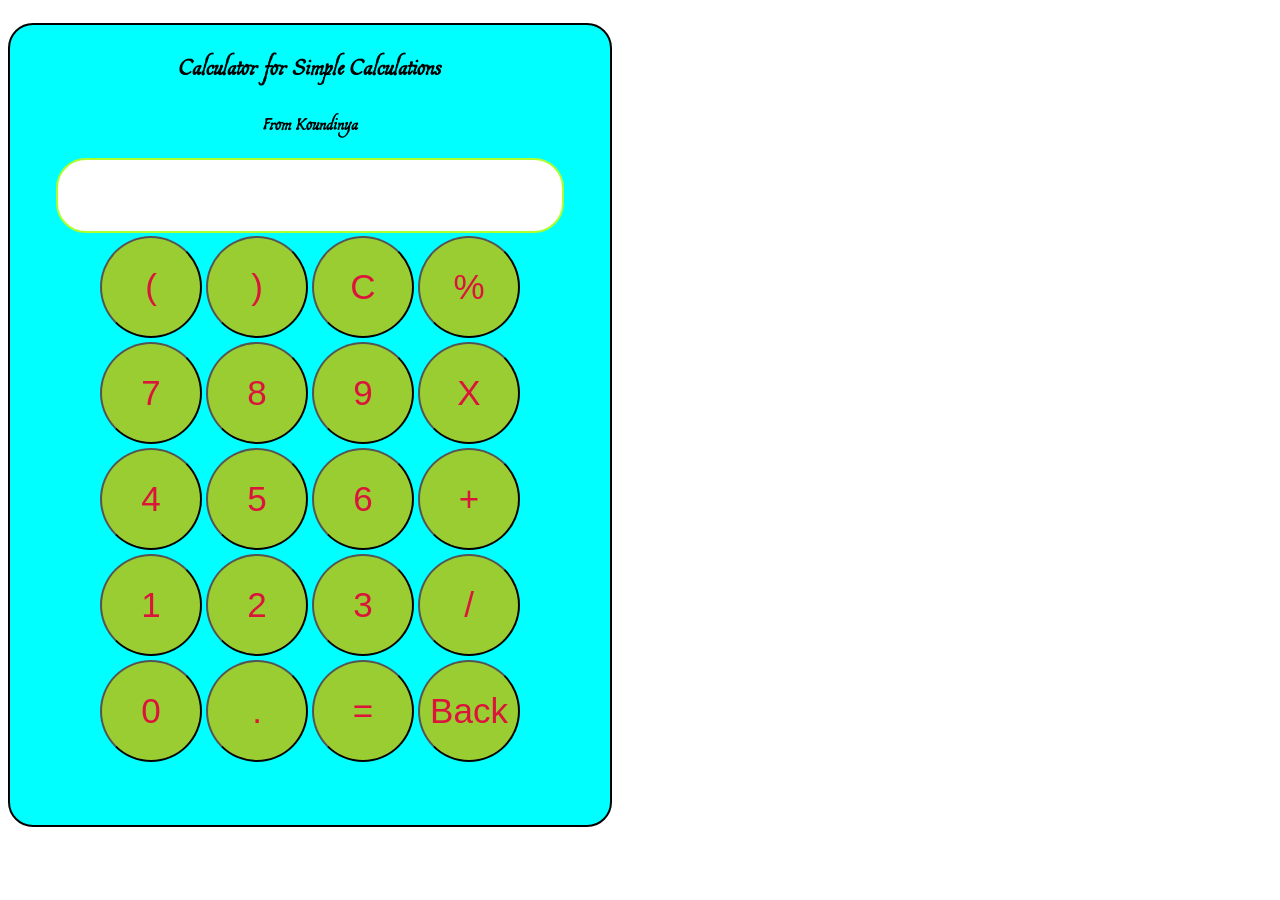
<file: Calculator.html>
<!DOCTYPE html>
<html lang="en">
<head>
    <meta charset="UTF-8">
    <meta http-equiv="X-UA-Compatible" content="IE=edge">
    <meta name="viewport" content="width=device-width, initial-scale=1.0">
    <link rel="preconnect" href="https://fonts.googleapis.com">
    <link rel="preconnect" href="https://fonts.gstatic.com" crossorigin>
    <link href="https://fonts.googleapis.com/css2?family=Estonia&display=swap" rel="stylesheet">    <link rel="stylesheet" href="./Calculator.css">
    <title>Calculator</title>
</head>
<body class="Calculator">
    <div class="container">
        <h1 style="font-family: 'Estonia', cursive;">Calculator for Simple Calculations</h1>
        <h2
         style="font-family: 'Estonia', cursive;">From Koundinya</h2>
        <input type="text" name="Screen" id="screen">
        <table>
        <tr>
            <td><button>(</button></td>
            <td><button>)</button></td>
            <td><button>C</button></td>
            <td><button>%</button></td>
        </tr>
        <tr>
            <td><button>7</button></td>
            <td><button>8</button></td>
            <td><button>9</button></td>
            <td><button>X</button></td>
        </tr>
        <tr>
            <td><button>4</button></td>
            <td><button>5</button></td>
            <td><button>6</button></td> 
            <td><button>+</button></td>
        </tr>
        <tr>
            <td><button>1</button></td>
            <td><button>2</button></td>
            <td><button>3</button></td>
            <td><button>/</button></td>
        </tr>
        <tr>
            <td><button>0</button></td>
            <td><button>.</button></td>
            <td><button>=</button></td>
            <td><button>Back</button></td>
        </tr>
        </table>
    </div>
    <script src="Calculator.js"></script>
</body>
</html>
</file>
<file: Calculator.css>
.container{
    text-align: center;
    margin-top: 23px;
    border: 2px solid black;
    background-color: aqua;
    width: 600px;
    height: 800px;
    border-radius: 25px;
}

table{
    margin: auto;
}

input{
    display: inline-block;
    font-size: 60px;
    width: 500px;
    border: 2px solid greenyellow;
    border-radius: 30px;    
}
button{
    cursor: pointer;
    font-size: 35px;
    background-color:yellowgreen;
    color: crimson;
    height: 102px;
    width: 102px;
    border-radius: 51px;

}
</file>
